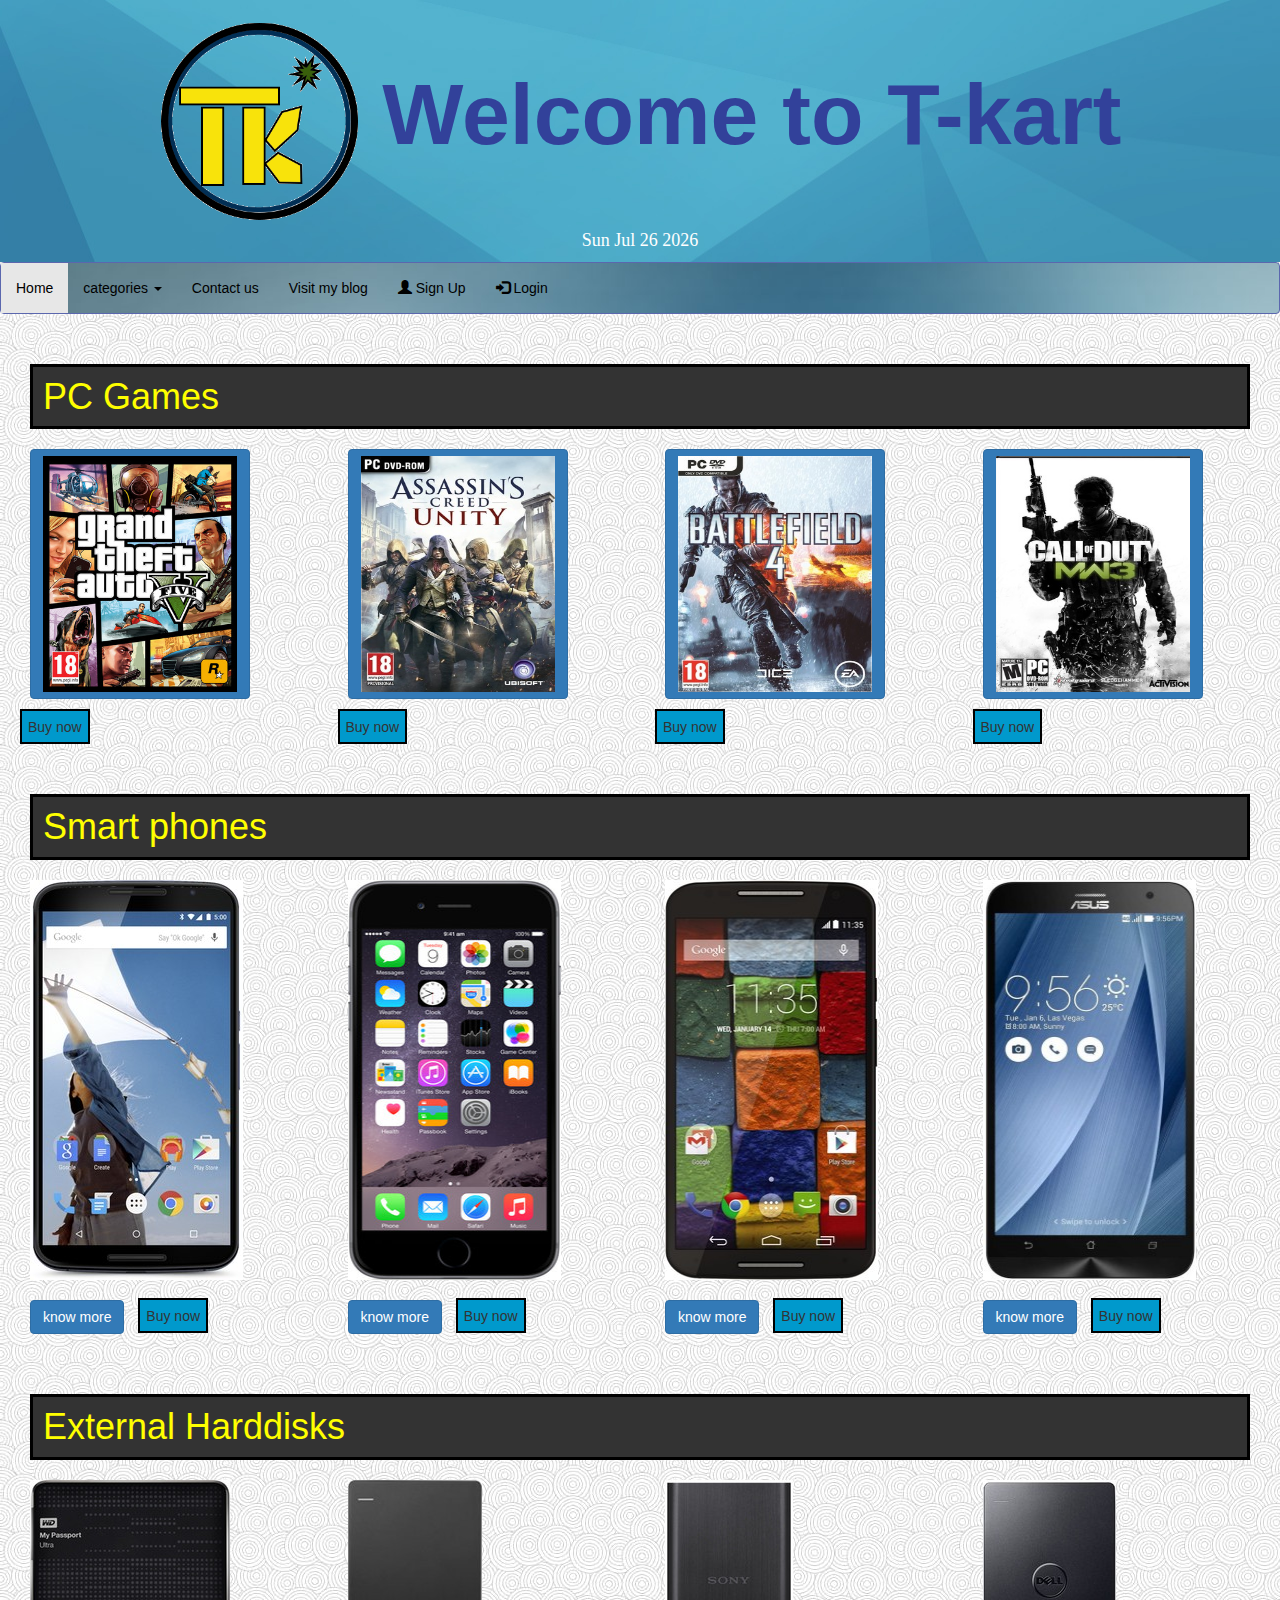
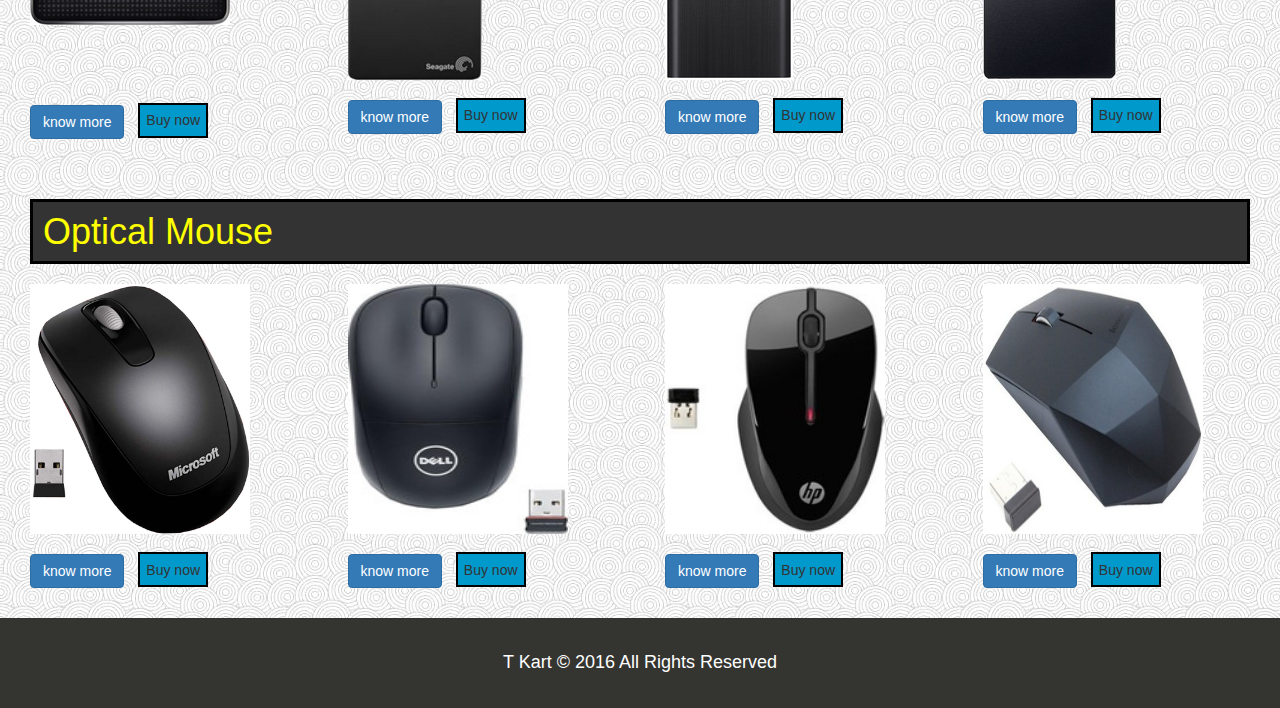
<file: index.html>
<!DOCTYPE html>
<html>
<head>

  <title>Tss Kart</title>
  <link rel="stylesheet" type="text/css" href="sk.css">
  <script src="sk.js"></script>
  <meta charset="utf-8">
  <meta name="viewport" content="width=device-width, initial-scale=1">
  <link rel="stylesheet" href="http://maxcdn.bootstrapcdn.com/bootstrap/3.3.4/css/bootstrap.min.css">
  <script src="https://ajax.googleapis.com/ajax/libs/jquery/1.11.1/jquery.min.js"></script>
  <script src="http://maxcdn.bootstrapcdn.com/bootstrap/3.3.4/js/bootstrap.min.js"></script>

</head>
<body>
  <body background="Photos/back1.jpg">
<!-- Header photo -->
    <div class="header">
      <h1><img src="Photos/WE.png" height="200" width="200"><strong>     Welcome to T-kart</strong></h1>
      <p class="k"><h4 id="date"></h4></p>
  </div>
<!-- Navigational bar -->  
  <nav class="navbar navbar-default">
    <div>
      <ul class="nav navbar-nav">
        <li class="active"><a href=index.html>Home</a></li>
        <li class="dropdown">
          <a class="dropdown-toggle" data-toggle="dropdown" href="#">categories
          <span class="caret"></span></a>
          <ul class="dropdown-menu">
            <li><a href="index.html">Pc Games</a></li>
            <li><a href="index.html">Smartphones</a></li>
            <li><a href="index.html">External Harddisks</a></li>
            <li><a href="index.html">Optical Mouse</a></li>
          </ul>
        </li>
        <li><a href="contact.html"><span class="change">Contact us</span></a></li>
        <li><a href="http://www.praneethtkonda.wordpress.com"><span class="change"> Visit my blog</span></a></li>
        <ul class="nav navbar-nav navbar-right">
        <li><a href="http://praneeth-tkart.rhcloud.com/signup.php"><span class="glyphicon glyphicon-user"></span> Sign Up</a></li>
        <li><a href="http://praneeth-tkart.rhcloud.com/login.html"><span class="glyphicon glyphicon-log-in"></span> Login</a></li>
        </ul>
     </ul>   
    </div>    
  </nav>
  <script>
    var s;
  s=new Date();
  document.getElementById("date").innerHTML = s.toDateString();
  </script>
<div class="main">  
<!-- Pc games -->   
<h1 class="jumbotron">PC Games</h1>   
<div class="row">
    <div class="col-md-3">
      <div class="dropdown">
        <img src="Photos/gm1.jpeg" height="250" width="220" class="btn btn-primary dropdown-toggle" data-toggle="dropdown" style="margin:10px"> 
          <ul class="dropdown-menu">
            <li><h2 class="pj">Grand Theft Auto V Pc</h2></li>
            <li><h3 class="pj">Rs. 2499</h3></li>
            <li><p class="pj">MRP</li>
            <li><h2 class="pj">Minimum System Requirements</h2>
                  <ol>
                    <li>59 GB HDD space</li>
                    <li>4 GB RAM</li>
                    <li>1 GB Nvidia GTS Graphics</li>
                  </ol>
           </li>      
         </ul>
			<button onclick="location.href='message.html';" class="buy">Buy now</button>
     </div> 
  </div>
  <div class="col-md-3">
    <div class="dropdown">
      <img src="Photos/gm2.jpeg" height="250" width="220" class="btn btn-primary dropdown-toggle" data-toggle="dropdown" style="margin:10px"> 
         <ul class="dropdown-menu" role="menu">
           <li><h2 class="pj">ACC Unity Pc</h2></li>
           <li><h3 class="pj">Rs. 1775</h3></li>
           <li><p class="pj">MRP</li>
           <li><h2 class="pj">Minimum System Requirements</h2>
                  <ol>
                    <li>35 GB HDD space</li>
                    <li>6 GB RAM</li>
                    <li>2 GB Nvidia GTX Series Graphics</li>
                  </ol>
           </li>      
         </ul>
				<button onclick="location.href='message.html';" class="buy">Buy now</button>
    </div>
  </div>
  <div class="col-md-3">
    <div class="dropdown">
    <img src="Photos/gm3.jpeg" height="250" width="220" class="btn btn-primary dropdown-toggle" data-toggle="dropdown" style="margin:10px"> 
         <ul class="dropdown-menu">
           <li><h2 class="pj">Battlefield 4 Pc </h2></li>
           <li><h3 class="pj">Rs. 1879</h3></li>
           <li><p class="pj">MRP</li>
           <li><h2 class="pj">Minimum System Requirements</h2>
                  <ol>
                    <li>50 GB HDD space</li>
                    <li>4 GB RAM</li>
                    <li>1 GB Nvidia GTX Series Graphics</li>
                  </ol>
           </li>      
           <li></li> 
         </ul>
		<button onclick="location.href='message.html';" class="buy">Buy now</button>
    </div>
 </div>   
  <div class="col-md-3">
    <div class="dropdown">
      <img src="Photos/gm4.jpeg" height="250" width="220" class="btn btn-primary dropdown-toggle" data-toggle="dropdown" style="margin:10px"> 
         <ul class="dropdown-menu">
           <li><h2 class="pj">Call Of Duty MW3 Pc</h2></li>
           <li><h3 class="pj">Rs. 1299</h3></li>
           <li><p class="pj">MRP</li>
           <li><h2 class="pj">Minimum System Requirements</h2>
                  <ol>
                    <li>25 GB HDD space</li>
                    <li>4 GB RAM</li>
                    <li>1 GB Nvidia GTX Series Graphics</li>
                  </ol>
           </li>      
         </ul>
			<button onclick="location.href='message.html';" class="buy">Buy now</button>
    </div>
  </div>
</div>
<!--End of first row -->
<!-- Mobile phones -->
<br><br>
<h1 class="jumbotron">Smart phones</h1>
<div class="row">
   <div class="col-md-3">
      <img src="Photos/mb1.jpeg" height="400" width="213" style="margin:10px">
        <div class="dropdown">
          <button type="button" class="btn btn-primary dropdown-toggle" data-toggle="dropdown" style="margin:10px">know more</button> 
          <ul class="dropdown-menu">
            <li><h2 class="pj">Nexus 6 MidNight Blue 32 GB</h2></li>
            <li><h3 class="pj">Rs. 36999</h3></li>
            <li><p class="pj">MRP</li>
            <li><h2 class="pj"><legend>Specs</legend></h2>
                  <ol>
                    <li>Android v5 lollipop</li>
                    <li>6 inch Quad HD Display/2560x1440 pixel resolution</li>
                    <li>Qual comm Snapdragon 805/ Quad core Processor</li>
                    <li>3 GB RAM</li>
                    <li>Dual LED Flash with 13 MP Primary Camera and 5 MP Secondary Camera/Full HD Video Recording</li>
                    <li>Single Enabled Sim with 4G LTE Enabled</li>
                    <li>3220 MAH Battery with Quick Turbo Charging/24 hours of talktime (2G)</li>
                  </ol>
           </li>      
         </ul>
		<button onclick="location.href='message.html';" class="buy">Buy now</button>
     </div> 
  </div>
  <div class="col-md-3">
    <img src="Photos/mb2.jpeg" height="400" width="213" style="margin:10px">
      <div class="dropdown">
        <button type="button" class="btn btn-primary dropdown-toggle" data-toggle="dropdown" style="margin:10px">know more</button> 
          <ul class="dropdown-menu">
            <li><h2 class="pj">Apple Iphone 6 Space Grey 16 GB</h2></li>
            <li><h3 class="pj">Rs. 43999</h3></li>
            <li><p class="pj">MRP</li>
            <li><h2 class="pj"><legend>Specs</legend></h2>
                  <ol>
                    <li>IOS v8 </li>
                    <li>8 MP Primary Camera/1.2 MP Secondary Camera</li>
                    <li>11.94 CM Touchscreen/with 5-inch Brilliant Display</li>
                    <li>Single Nano Sim option Available/3G Connectivity</li>
                    <li>Battery/Talktime(14hrs) 3G/Standby(120hrs)/Type:- Li-Ion</li>
                    <li>Additional Feautures:- With M8 Coprocessor/Accelerometer,Proximity sensor and Compass</li>
                    <li>129 grams With light weight dimensions:-67x138.1x6.9 mm</li>
                  </ol>
           </li>      
         </ul>
		<button onclick="location.href='message.html';" class="buy">Buy now</button>
     </div> 
  </div>
  <div class="col-md-3">
    <img src="Photos/mb3.jpeg" height="400" width="213" style="margin:10px">
      <div class="dropdown">
        <button type="button" class="btn btn-primary dropdown-toggle" data-toggle="dropdown" style="margin:10px">know more</button> 
          <ul class="dropdown-menu">
            <li><h2 class="pj">Moto X (2nd Generation)</h2></li>
            <li><h3 class="pj">Rs. 29999</h3></li>
            <li><p class="pj">MRP</li>
            <li><h2 class="pj"><legend>Specs</legend></h2>
                  <ol>
                    <li>Android v4.4.4(Kitkat) OS</li>
                    <li>2 GB RAM/16 GB ROM</li>
                    <li>2.5 GHz Qualcomm Snapdragon 801 MSM8974-AC Quad Core Processor</li>
                    <li>13 MP Primary Camera/2 MP Secondary Camera with Dual LED Flash</li>
                    <li>13.21 cm Capacitive Touchscreen</li>
                    <li>Single Enabled Nano Sim (GSM)</li>
                    <li>Weight:-144g With 72.4x140.8x9.97</li>
                    <li>Li-Ion,2300MAH Battery
                  </ol>
            </li>      
          </ul>
	<button onclick="location.href='message.html';" class="buy">Buy now</button>
     </div> 
  </div>
  <div class="col-md-3">
    <img src="Photos/mb4.jpeg" height="400" width="213" style="margin:10px">
     <div class="dropdown">
       <button type="button" class="btn btn-primary dropdown-toggle" data-toggle="dropdown" style="margin:10px">know more</button> 
         <ul class="dropdown-menu">
           <li><h2 class="pj">Asus Zenfone 2</h2></li>
           <li><h3 class="pj">Rs. 18999</h3></li>
           <li><p class="pj">MRP</li>
           <li><h2 class="pj"><legend>Specs</legend></h2>
                  <ol>
                    <li>ASUS Zen UI with android lollipop</li>
                    <li>13.97 cm Touchscreen</li>
                    <li>4 GB RAM with 1.8 GHZ Intel Atom processor</li>
                    <li>32 GB Internal memory with expandable upto 64 GB slots</li>
                    <li>13 MP primaty camera and 5 MP Front facing camera</li>
                    <li>Dual sim capability GSM+LTE</li>
                    <li>Poweful 3000 MAH battery</li>
                  </ol>
           </li>      
         </ul>
		<button onclick="location.href='message.html';" class="buy">Buy now</button>
     </div> 
 </div>
</div>
<!--End of second row-->
<!--Hard disks -->
<br><br>
<h1 class="jumbotron">External Harddisks</h1>
<div class="row">
  <div class="col-md-3">
    <img src="Photos/hd1.jpeg" style="margin:10px">
     <div class="dropdown">
       <br><br><br>
       <button type="button" class="btn btn-primary dropdown-toggle" data-toggle="dropdown" style="margin:10px">know more</button> 
         <ul class="dropdown-menu">
           <li><h2 class="pj">WD My Passport Ultra 1TB External Hardrive</h2></li>
           <li><h3 class="pj">Rs. 4800</h3></li>
           <li><p class="pj">MRP</li>
           <li><h2 class="pj">General Specifications</h2>
                  <ol>
                    <li>1 TB Cloud storage to share your personal files,Media etc..</li>
                    <li>High Speed Connectivity with 2.0 and 3.0 connectors</li>
                    <li>2.5 inch Ultra sleek Design with 15.4 mm thick body</li>
                    <li>Special Features:- With WD high Security to protect the data/WD Smart Pro to recovering the data</li>
                    <li>This Device is compatible with Windows and Macintosh OS</li>
                  </ol>
           </li>      
         </ul>
		<button onclick="location.href='message.html';" class="buy">Buy now</button>
     </div> 
 </div>
 <div class="col-md-3">
    <img src="Photos/hd2.jpeg" style="margin:10px">
     <div class="dropdown">
       <button type="button" class="btn btn-primary dropdown-toggle" data-toggle="dropdown" style="margin:10px">know more</button> 
         <ul class="dropdown-menu">
           <li><h1 class="pj">Seagate Backup Plus</h1></li>
           <li><h3 class="pj">Rs. 4900</h3></li>
           <li><p class="pj">MRP</li>
           <li><h2 class="pj">Specifications</h2>
                  <ol>
                    <li>1 TB Cloud storage</li>
                    <li>USB 3.0 and 2.0 Compatible</li>
                    <li>Windows: XP SP3, Vista, 7, 8, Mac OS X 10.6, Android 2.3, iOS 6 OS Supported</li>
                    <li>Weight:-159 g/Dimensions:-12.1 x 76 x 113.5 mm</li>
                    <li>2.5 inch Total Area</li>
                  </ol>
           </li>      
         </ul>
		<button onclick="location.href='message.html';" class="buy">Buy now</button>
     </div> 
 </div>
 <div class="col-md-3">
    <img src="Photos/hd3.jpeg" alt="jeffa" style="margin:10px">
     <div class="dropdown">
       <button type="button" class="btn btn-primary dropdown-toggle" data-toggle="dropdown" style="margin:10px">know more</button> 
         <ul class="dropdown-menu">
           <li><h1 class="pj">Sony HD-E1/BC</h1></li>
           <li><h3 class="pj">Rs. 5100</h3></li>
           <li><p class="pj">MRP</li>
           <li><h2 class="pj">General Specifications</h2>
                   <ol>
                    <li>1 TB Cloud Storage</li>
                    <li>USB 2.0: 480 Mbps, USB 3.0: 5 Gbps Transfer Speed</li>
                    <li>Windows XP, Windows Vista, Windows 7,(Mac OS supports only USB 2.0) OS Supported</li>
                    <li>Weight:-220 g/Dimensions:-80 x 16 x 126 mm</li>
                    <li>2.5 inch Total Area
                  </ol>
           </li>      
         </ul>
		<button onclick="location.href='message.html';" class="buy">Buy now</button>
     </div> 
 </div>
 <div class="col-md-3">
    <img src="Photos/hd4.jpeg" style="margin:10px">
     <div class="dropdown">
       <button type="button" class="btn btn-primary dropdown-toggle" data-toggle="dropdown" style="margin:10px">know more</button> 
         <ul class="dropdown-menu">
           <li><h1 class="pj">Dell SRD00F1</h1></li>
           <li><h3 class="pj">Rs. 6100</h3></li>
           <li><p class="pj">MRP</li>
           <li><h2 class="pj">General Specifications</h2>
                  <ol>
                    <li>2 TB Cloud storage</li>
                    <li>USB 2.0: 480 Mbps, USB 3.0: 5 Gbps Transfer Speed</li>
                    <li>Windows: 7, 8 OS Supported</li>
                    <li>Weight:-158.5 g/Dimensions:-12.19 x 75.9 x 113.5 mm</li>
                    <li>2.5 inch Total Area
                  </ol>
           </li>      
         </ul>
		<button onclick="location.href='message.html';" class="buy">Buy now</button>
     </div> 
 </div>
</div>
<!--Last row of  -->
<br><br>
<h1 class="jumbotron">Optical Mouse</h1>   
<div class="row">
    <div class="col-md-3">
     <img src="Photos/m1.jpeg" height="250" width="220" style="margin:10px">
      <div class="dropdown">
        <button type="button" class="btn btn-primary dropdown-toggle" data-toggle="dropdown" style="margin:10px">know more</button> 
          <ul class="dropdown-menu">
            <li><h2 class="pj"><legend>Microsoft WMM 1000 Wireless Mouse</legend></h2></li>
            <li><h3 class="pj">Rs. 999</h3></li>
            <li><p class="pj">MRP</li>
            <li><h2 class="pj">Specs</h2>
                  <ol>
                    <li>3 Buttons</li>
                    <li>color:<strong>Black</strong></li>
                    <li>Contains a nano receiver with plug and play</li>
                    <li>Supports almost all operating systems</li>
                    <li>Weighs 74.5g</li>
                  </ol>
           </li>      
         </ul>
		<button onclick="location.href='message.html';" class="buy">Buy now</button>
     </div> 
  </div>
  <div class="col-md-3">
      <img src="Photos/m2.jpeg" height="250" width="220" style="margin:10px">
      <div class="dropdown">
        <button type="button" class="btn btn-primary dropdown-toggle" data-toggle="dropdown" style="margin:10px">know more</button>
         <ul class="dropdown-menu" role="menu">
           <li><h2 class="pj"><legend>Dell Optical Mouse</legend></h2></li>
           <li><h3 class="pj">Rs. 694</h3></li>
           <li><p class="pj">MRP</li>
           <li><h2 class="pj">Specs</h2>
                  <ol>
                    <li>3 Buttons</li>
                    <li>Supports all Operating systems</li>
                    <li>Optical Technology</li>
                    <li>Plug and Play facility</li>
                    <li>1 Year Battery Life</li>
                  </ol>
           </li>      
         </ul>
		<button onclick="location.href='message.html';" class="buy">Buy now</button>
    </div>
  </div>
  <div class="col-md-3">
    <img src="Photos/m3.jpeg" height="250" width="220" style="margin:10px">
      <div class="dropdown">
        <button type="button" class="btn btn-primary dropdown-toggle" data-toggle="dropdown" style="margin:10px">know more</button> 
         <ul class="dropdown-menu">
           <li><h2 class="pj"><legend>HP Optical Mouse</legend></h2></li>
           <li><h3 class="pj">Rs. 709</h3></li>
           <li><p class="pj">MRP</li>
           <li><h2 class="pj">Specs</h2>
                  <ol>
                    <li>2 Buttons</li>
                    <li>Model:<strong>X3500</strong></li>
                    <li>Weighs 95g</li>
                    <li>Supports almost all Operating systems</li>
                    <li>Plug and play facility</li>
                  </ol>
           </li>      
         </ul>
   		<button onclick="location.href='message.html';" class="buy">Buy now</button> 
   </div>
 </div>   
  <div class="col-md-3">
    <img src="Photos/m4.jpeg" height="250" width="220" style="margin:10px" style="rotate:right">
      <div class="dropdown">
        <button type="button" class="btn btn-primary dropdown-toggle" data-toggle="dropdown" style="margin:10px">know more</button>
         <ul class="dropdown-menu">
           <li><h2 class="pj"><legend>Lenovo N50 Wireless Mouse</legend></h2></li>
           <li><h3 class="pj">Rs. 720</h3></li>
           <li><p class="pj">MRP</li>
           <li><h2 class="pj">Specs</h2>
                  <ol>
                    <li>3 Buttons</li>
                    <li>Resolution:<strong>1000 dpi</strong></li>
                    <li>Plug and play facility</li>
                    <li>Supports almost all operating systems</li>
                    <li>1 Year warranty</li>
                  </ol>
           </li>      
         </ul>
		<button onclick="location.href='message.html';" class="buy">Buy now</button>
    </div>
  </div>
</div>
</div>
<div class="footer">
   <h4>T Kart © 2016 All Rights Reserved</h4>  
</div>
</body>
</html>
</file>
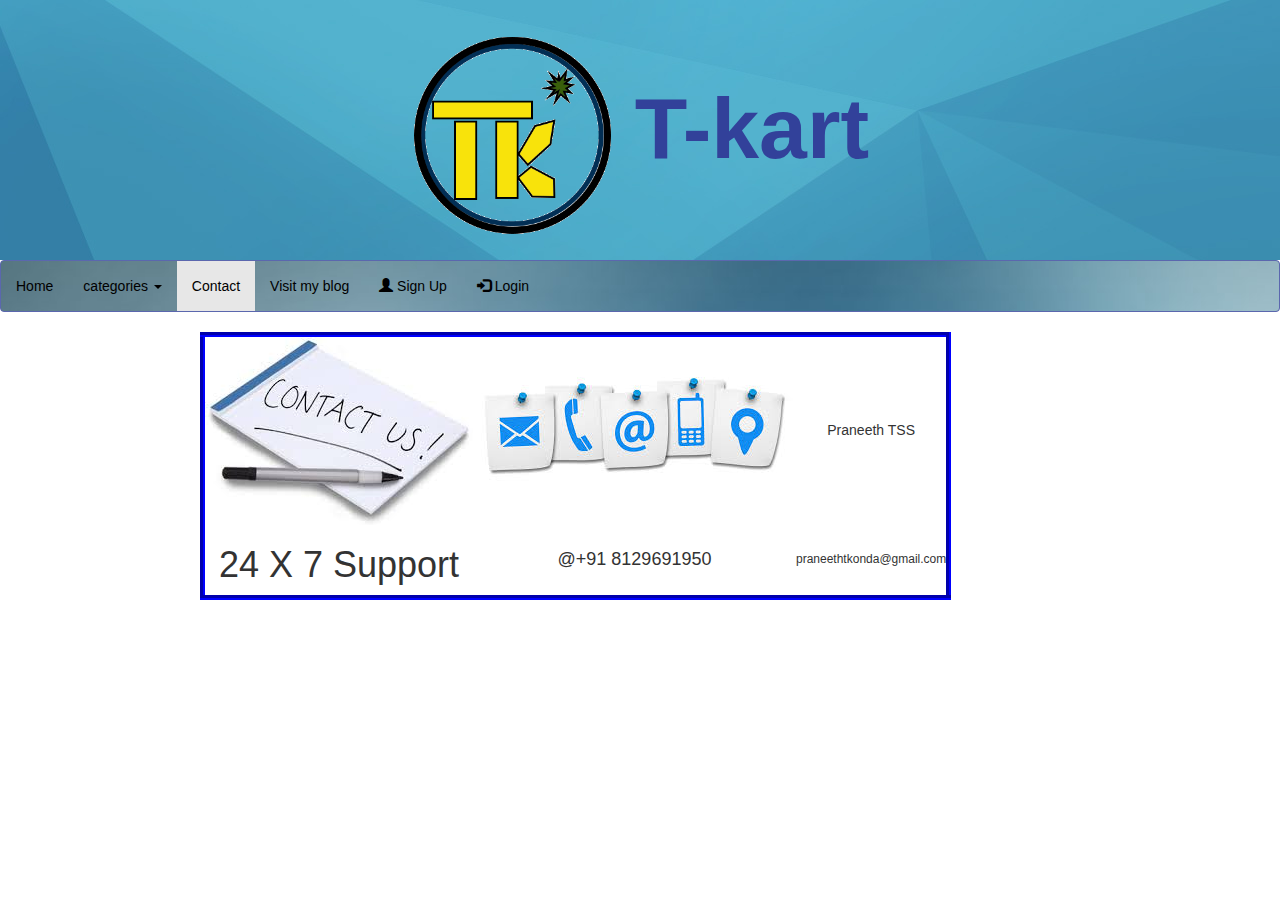
<file: contact.html>
<!DOCTYPE html>
<html>
<head>
  <title>Contact us</title>
  <meta charset="utf-8">
  <link rel="stylesheet" type="text/css" href="sk.css">
  <meta name="viewport" content="width=device-width, initial-scale=1">
  <link rel="stylesheet" href="http://maxcdn.bootstrapcdn.com/bootstrap/3.3.4/css/bootstrap.min.css">
  <script src="https://ajax.googleapis.com/ajax/libs/jquery/1.11.1/jquery.min.js"></script>
  <script src="http://maxcdn.bootstrapcdn.com/bootstrap/3.3.4/js/bootstrap.min.js"></script>
</head>
<body>
<!-- Header photo -->
    <div class="header">
      <h1><img src="Photos/WE.png" height="200" width="200"><strong>     T-kart</strong></h1>
  </div>
<!-- Navigational bar -->  
 <nav class="navbar navbar-default">
    <div>
      <ul class="nav navbar-nav">
        <li><a href=index.html>Home</a></li>
        <li class="dropdown">
          <a class="dropdown-toggle" data-toggle="dropdown" href="#">categories
          <span class="caret"></span></a>
          <ul class="dropdown-menu">
            <li><a href="#">Pc Games</a></li>
            <li><a href="#">Smartphones</a></li>
            <li><a href="#">External Harddisks</a></li> 
          </ul>
        </li>
        <li class="active"><a href="contact.html"><span class="change">Contact</span></a></li>
        <li><a href="http://www.praneethtkonda.wordpress.com"><span class="change"> Visit my blog</span></a></li>
        <ul class="nav navbar-nav navbar-right">
        <li><a href="http://localhost/reg/Project1/signup.php"><span class="glyphicon glyphicon-user"></span> Sign Up</a></li>
        <li><a href="login.html"><span class="glyphicon glyphicon-log-in"></span> Login</a></li>
        </ul>
     </ul>   
    </div>    
  </nav>
  <div class="contact">
   <table>
    <tr>
      <td><img src="Photos/u.jpg" class="cimage"></td>
      <td><img src="Photos/c2.jpg"></td>
      <td><h5>     Praneeth TSS</h5></td>
    </tr>
    <tr>
      <td><h1>24 X 7 Support</h1></td>
      <td><h4>@+91 8129691950</h4></td>
      <td><h6>     praneethtkonda@gmail.com</h6></td>
    </tr>  
  </div>  
</body>
<style>
    .header {
        text-align:center;
        color:white;
        font-family:Arial Bold;
        background-color:#32419a;
        padding:15px;
        }
        .header h1 {
      	text-align:center;
      	font-family:Arial;
      	font-size:86px;	
	color:#32419a;
	}
	.contact {
                text-align:center;
		text-color:yellow;
                margin-left:200px;

        }
        table {
          border:5px groove blue;
          float:center;
        }
        
 
</style>
</html>
</file>
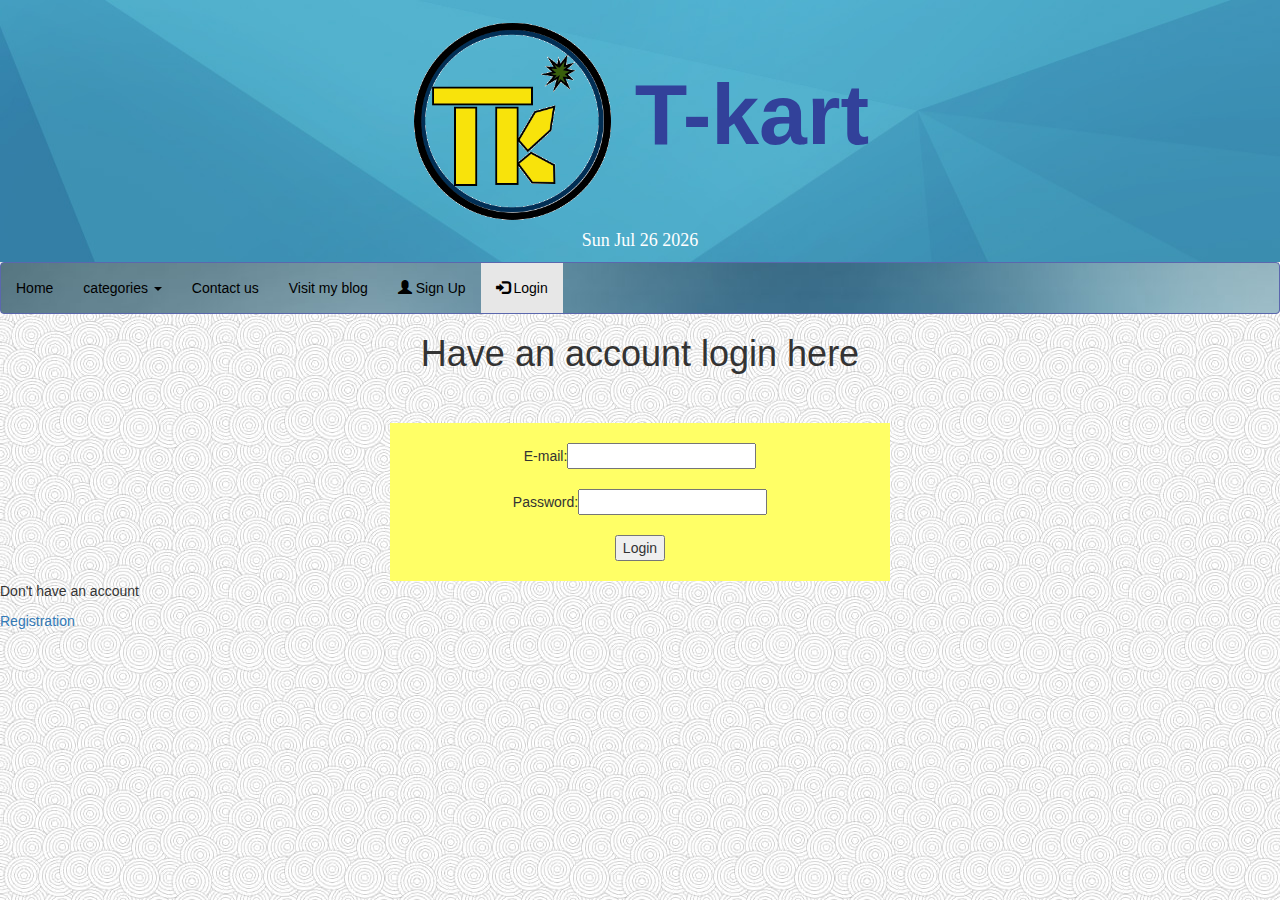
<file: login.html>
<!DOCTYPE html>
<html>
<head>

  <title>Create an account</title>
  <link rel="stylesheet" type="text/css" href="sk.css">
  <script src="sk.js"></script>
  <meta charset="utf-8">
  <meta name="viewport" content="width=device-width, initial-scale=1">
  <link rel="stylesheet" href="http://maxcdn.bootstrapcdn.com/bootstrap/3.3.4/css/bootstrap.min.css">
  <script src="https://ajax.googleapis.com/ajax/libs/jquery/1.11.1/jquery.min.js"></script>
  <script src="http://maxcdn.bootstrapcdn.com/bootstrap/3.3.4/js/bootstrap.min.js"></script>

</head>
<body>
  <body background="Photos/back1.jpg">
<!-- Header photo -->
    <div class="header">
      <h1><img src="Photos/WE.png" height="200" width="200"><strong>     T-kart</strong></h1>
      <p class="k"><h4 id="date"></h4></p>
  </div>
<!-- Navigational bar -->  
 <nav class="navbar navbar-default">
    <div>
      <ul class="nav navbar-nav">
        <li><a href=index.html>Home</a></li>
        <li class="dropdown">
          <a class="dropdown-toggle" data-toggle="dropdown" href="#">categories
          <span class="caret"></span></a>
          <ul class="dropdown-menu">
            <li><a href="http://praneeth-tkart.rhcloud.com/">Pc Games</a></li>
            <li><a href="http://praneeth-tkart.rhcloud.com/">Smartphones</a></li>
            <li><a href="http://praneeth-tkart.rhcloud.com/">External Harddisks</a></li> 
          </ul>
        </li>
        <li><a href="contact.html"><span class="change">Contact us</span></a></li>
        <li><a href="http://www.praneethtkonda.wordpress.com"><span class="change"> Visit my blog</span></a></li>
        <ul class="nav navbar-nav navbar-right">
        	<li><a href="http://praneeth-tkart.rhcloud.com/signup.php"><span class="glyphicon glyphicon-user"></span> Sign Up</a></li>
        	<li class="active"><a href="login.html"><span class="glyphicon glyphicon-log-in"></span> Login</a></li>
        </ul>
     </ul>   
    </div>    
  </nav>
  <script>
    var s;
  s=new Date();
  document.getElementById("date").innerHTML = s.toDateString();
  </script>
 <!--Creating an account -->
 <h1 style="text-align:center;">Have an account login here</h1><br><br>
 <div class="container">
 <form method="post" action="http://praneeth-tkart.rhcloud.com/sign.php">
	<form method="post" action="check.php">
	E-mail:<input type="email" name="mail"><br><?php echo $email_err;?>
    <br>
   	 Password:<input type="password" name="pwd"><br>
    <br>
   	 <input type="submit" value="Login">
	
 </form>
 </div>
	<p>Don't have an account</p>
	<a href="http://praneeth-tkart.rhcloud.com/signup.php">Registration</a>
</body>
<style>
	.container{
		padding:20px;
		text-align:center;
		text:120px;
		background-color:#ffff66;
		width:500px;
	}
</style>
</html>
</file>
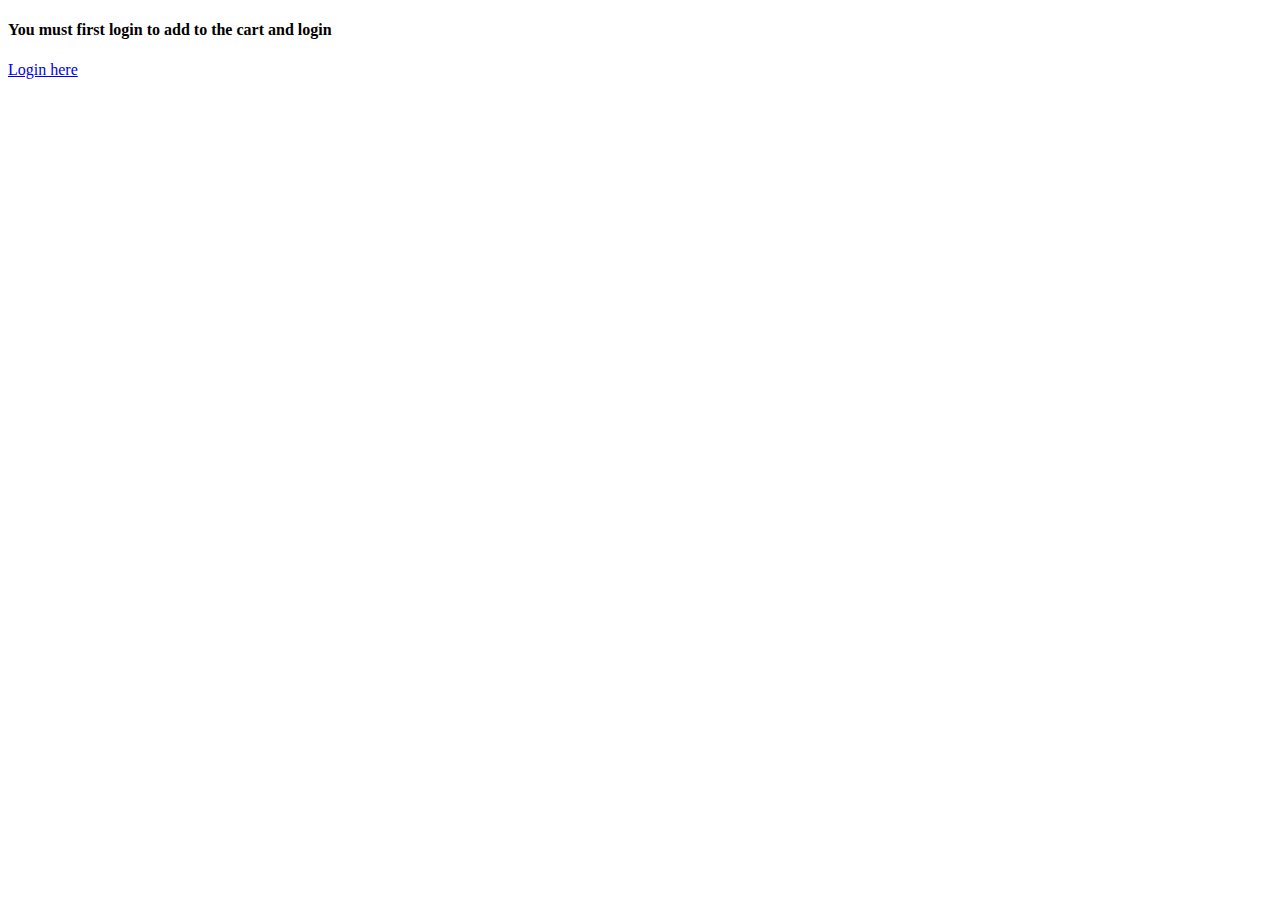
<file: message.html>
<!DOCTYPE html>
<html>
<head>
	<title>Buy now</title>
</head>
<body>
	<h4>You must first login to add to the cart and login</h4>
	<a href="http://praneeth-tkart.rhcloud.com/login.html">Login here</a>
</body>
</html>
</file>
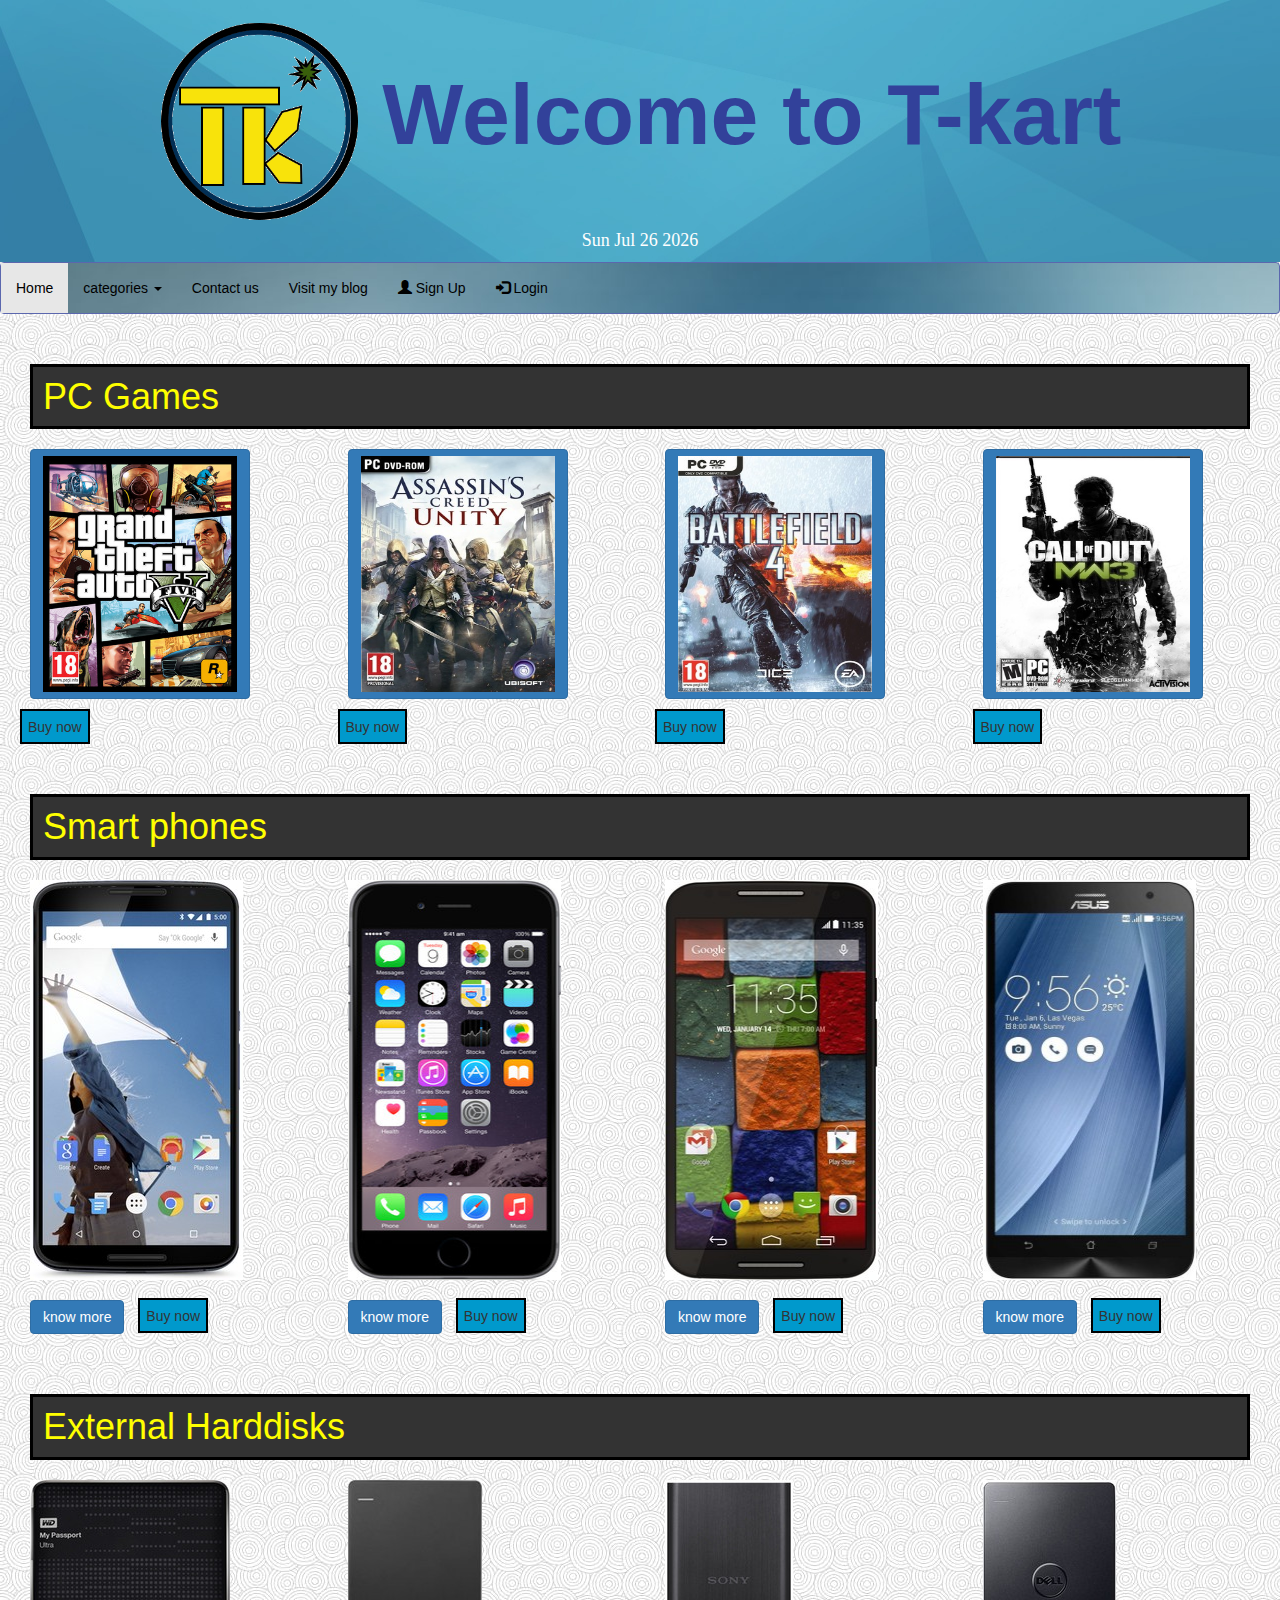
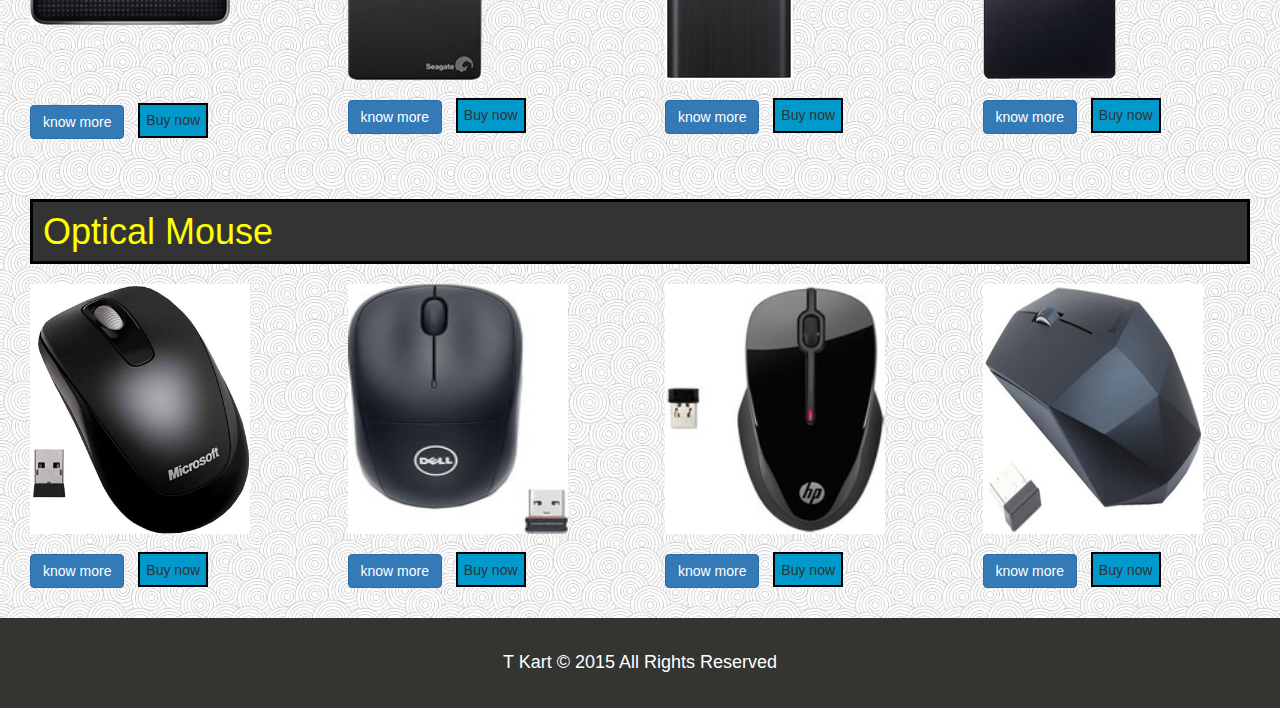
<file: Sk.html>
<!DOCTYPE html>
<html>
<head>

  <title>Tss Kart</title>
  <link rel="stylesheet" type="text/css" href="sk.css">
  <script src="sk.js"></script>
  <meta charset="utf-8">
  <meta name="viewport" content="width=device-width, initial-scale=1">
  <link rel="stylesheet" href="http://maxcdn.bootstrapcdn.com/bootstrap/3.3.4/css/bootstrap.min.css">
  <script src="https://ajax.googleapis.com/ajax/libs/jquery/1.11.1/jquery.min.js"></script>
  <script src="http://maxcdn.bootstrapcdn.com/bootstrap/3.3.4/js/bootstrap.min.js"></script>

</head>
<body>
  <body background="Photos/back1.jpg">
<!-- Header photo -->
    <div class="header">
      <h1><img src="Photos/WE.png" height="200" width="200"><strong>     Welcome to T-kart</strong></h1>
      <p class="k"><h4 id="date"></h4></p>
  </div>
<!-- Navigational bar -->  
  <nav class="navbar navbar-default">
    <div>
      <ul class="nav navbar-nav">
        <li class="active"><a href=index.html>Home</a></li>
        <li class="dropdown">
          <a class="dropdown-toggle" data-toggle="dropdown" href="#">categories
          <span class="caret"></span></a>
          <ul class="dropdown-menu">
            <li><a href="index.html">Pc Games</a></li>
            <li><a href="index.html">Smartphones</a></li>
            <li><a href="index.html">External Harddisks</a></li>
            <li><a href="index.html">Optical Mouse</a></li>
          </ul>
        </li>
        <li><a href="contact.html"><span class="change">Contact us</span></a></li>
        <li><a href="http://www.praneethtkonda.wordpress.com"><span class="change"> Visit my blog</span></a></li>
        <ul class="nav navbar-nav navbar-right">
        <li><a href="http://localhost/reg/Project1/signup.php"><span class="glyphicon glyphicon-user"></span> Sign Up</a></li>
        <li><a href="http://localhost/reg/Project1/login.html"><span class="glyphicon glyphicon-log-in"></span> Login</a></li>
        </ul>
     </ul>   
    </div>    
  </nav>
  <script>
    var s;
  s=new Date();
  document.getElementById("date").innerHTML = s.toDateString();
  </script>
<div class="main">  
<!-- Pc games -->   
<h1 class="jumbotron">PC Games</h1>   
<div class="row">
    <div class="col-md-3">
      <div class="dropdown">
        <img src="Photos/gm1.jpeg" height="250" width="220" class="btn btn-primary dropdown-toggle" data-toggle="dropdown" style="margin:10px"> 
          <ul class="dropdown-menu">
            <li><h2 class="pj">Grand Theft Auto V Pc</h2></li>
            <li><h3 class="pj">Rs. 2499</h3></li>
            <li><p class="pj">MRP</li>
            <li><h2 class="pj">Minimum System Requirements</h2>
                  <ol>
                    <li>59 GB HDD space</li>
                    <li>4 GB RAM</li>
                    <li>1 GB Nvidia GTS Graphics</li>
                  </ol>
           </li>      
         </ul>
			<button onclick="location.href='message.html';" class="buy">Buy now</button>
     </div> 
  </div>
  <div class="col-md-3">
    <div class="dropdown">
      <img src="Photos/gm2.jpeg" height="250" width="220" class="btn btn-primary dropdown-toggle" data-toggle="dropdown" style="margin:10px"> 
         <ul class="dropdown-menu" role="menu">
           <li><h2 class="pj">ACC Unity Pc</h2></li>
           <li><h3 class="pj">Rs. 1775</h3></li>
           <li><p class="pj">MRP</li>
           <li><h2 class="pj">Minimum System Requirements</h2>
                  <ol>
                    <li>35 GB HDD space</li>
                    <li>6 GB RAM</li>
                    <li>2 GB Nvidia GTX Series Graphics</li>
                  </ol>
           </li>      
         </ul>
				<button onclick="location.href='message.html';" class="buy">Buy now</button>
    </div>
  </div>
  <div class="col-md-3">
    <div class="dropdown">
    <img src="Photos/gm3.jpeg" height="250" width="220" class="btn btn-primary dropdown-toggle" data-toggle="dropdown" style="margin:10px"> 
         <ul class="dropdown-menu">
           <li><h2 class="pj">Battlefield 4 Pc </h2></li>
           <li><h3 class="pj">Rs. 1879</h3></li>
           <li><p class="pj">MRP</li>
           <li><h2 class="pj">Minimum System Requirements</h2>
                  <ol>
                    <li>50 GB HDD space</li>
                    <li>4 GB RAM</li>
                    <li>1 GB Nvidia GTX Series Graphics</li>
                  </ol>
           </li>      
           <li></li> 
         </ul>
		<button onclick="location.href='message.html';" class="buy">Buy now</button>
    </div>
 </div>   
  <div class="col-md-3">
    <div class="dropdown">
      <img src="Photos/gm4.jpeg" height="250" width="220" class="btn btn-primary dropdown-toggle" data-toggle="dropdown" style="margin:10px"> 
         <ul class="dropdown-menu">
           <li><h2 class="pj">Call Of Duty MW3 Pc</h2></li>
           <li><h3 class="pj">Rs. 1299</h3></li>
           <li><p class="pj">MRP</li>
           <li><h2 class="pj">Minimum System Requirements</h2>
                  <ol>
                    <li>25 GB HDD space</li>
                    <li>4 GB RAM</li>
                    <li>1 GB Nvidia GTX Series Graphics</li>
                  </ol>
           </li>      
         </ul>
			<button onclick="location.href='message.html';" class="buy">Buy now</button>
    </div>
  </div>
</div>
<!--End of first row -->
<!-- Mobile phones -->
<br><br>
<h1 class="jumbotron">Smart phones</h1>
<div class="row">
   <div class="col-md-3">
      <img src="Photos/mb1.jpeg" height="400" width="213" style="margin:10px">
        <div class="dropdown">
          <button type="button" class="btn btn-primary dropdown-toggle" data-toggle="dropdown" style="margin:10px">know more</button> 
          <ul class="dropdown-menu">
            <li><h2 class="pj">Nexus 6 MidNight Blue 32 GB</h2></li>
            <li><h3 class="pj">Rs. 36999</h3></li>
            <li><p class="pj">MRP</li>
            <li><h2 class="pj"><legend>Specs</legend></h2>
                  <ol>
                    <li>Android v5 lollipop</li>
                    <li>6 inch Quad HD Display/2560x1440 pixel resolution</li>
                    <li>Qual comm Snapdragon 805/ Quad core Processor</li>
                    <li>3 GB RAM</li>
                    <li>Dual LED Flash with 13 MP Primary Camera and 5 MP Secondary Camera/Full HD Video Recording</li>
                    <li>Single Enabled Sim with 4G LTE Enabled</li>
                    <li>3220 MAH Battery with Quick Turbo Charging/24 hours of talktime (2G)</li>
                  </ol>
           </li>      
         </ul>
		<button onclick="location.href='message.html';" class="buy">Buy now</button>
     </div> 
  </div>
  <div class="col-md-3">
    <img src="Photos/mb2.jpeg" height="400" width="213" style="margin:10px">
      <div class="dropdown">
        <button type="button" class="btn btn-primary dropdown-toggle" data-toggle="dropdown" style="margin:10px">know more</button> 
          <ul class="dropdown-menu">
            <li><h2 class="pj">Apple Iphone 6 Space Grey 16 GB</h2></li>
            <li><h3 class="pj">Rs. 43999</h3></li>
            <li><p class="pj">MRP</li>
            <li><h2 class="pj"><legend>Specs</legend></h2>
                  <ol>
                    <li>IOS v8 </li>
                    <li>8 MP Primary Camera/1.2 MP Secondary Camera</li>
                    <li>11.94 CM Touchscreen/with 5-inch Brilliant Display</li>
                    <li>Single Nano Sim option Available/3G Connectivity</li>
                    <li>Battery/Talktime(14hrs) 3G/Standby(120hrs)/Type:- Li-Ion</li>
                    <li>Additional Feautures:- With M8 Coprocessor/Accelerometer,Proximity sensor and Compass</li>
                    <li>129 grams With light weight dimensions:-67x138.1x6.9 mm</li>
                  </ol>
           </li>      
         </ul>
		<button onclick="location.href='message.html';" class="buy">Buy now</button>
     </div> 
  </div>
  <div class="col-md-3">
    <img src="Photos/mb3.jpeg" height="400" width="213" style="margin:10px">
      <div class="dropdown">
        <button type="button" class="btn btn-primary dropdown-toggle" data-toggle="dropdown" style="margin:10px">know more</button> 
          <ul class="dropdown-menu">
            <li><h2 class="pj">Moto X (2nd Generation)</h2></li>
            <li><h3 class="pj">Rs. 29999</h3></li>
            <li><p class="pj">MRP</li>
            <li><h2 class="pj"><legend>Specs</legend></h2>
                  <ol>
                    <li>Android v4.4.4(Kitkat) OS</li>
                    <li>2 GB RAM/16 GB ROM</li>
                    <li>2.5 GHz Qualcomm Snapdragon 801 MSM8974-AC Quad Core Processor</li>
                    <li>13 MP Primary Camera/2 MP Secondary Camera with Dual LED Flash</li>
                    <li>13.21 cm Capacitive Touchscreen</li>
                    <li>Single Enabled Nano Sim (GSM)</li>
                    <li>Weight:-144g With 72.4x140.8x9.97</li>
                    <li>Li-Ion,2300MAH Battery
                  </ol>
            </li>      
          </ul>
	<button onclick="location.href='message.html';" class="buy">Buy now</button>
     </div> 
  </div>
  <div class="col-md-3">
    <img src="Photos/mb4.jpeg" height="400" width="213" style="margin:10px">
     <div class="dropdown">
       <button type="button" class="btn btn-primary dropdown-toggle" data-toggle="dropdown" style="margin:10px">know more</button> 
         <ul class="dropdown-menu">
           <li><h2 class="pj">Asus Zenfone 2</h2></li>
           <li><h3 class="pj">Rs. 18999</h3></li>
           <li><p class="pj">MRP</li>
           <li><h2 class="pj"><legend>Specs</legend></h2>
                  <ol>
                    <li>ASUS Zen UI with android lollipop</li>
                    <li>13.97 cm Touchscreen</li>
                    <li>4 GB RAM with 1.8 GHZ Intel Atom processor</li>
                    <li>32 GB Internal memory with expandable upto 64 GB slots</li>
                    <li>13 MP primaty camera and 5 MP Front facing camera</li>
                    <li>Dual sim capability GSM+LTE</li>
                    <li>Poweful 3000 MAH battery</li>
                  </ol>
           </li>      
         </ul>
		<button onclick="location.href='message.html';" class="buy">Buy now</button>
     </div> 
 </div>
</div>
<!--End of second row-->
<!--Hard disks -->
<br><br>
<h1 class="jumbotron">External Harddisks</h1>
<div class="row">
  <div class="col-md-3">
    <img src="Photos/hd1.jpeg" style="margin:10px">
     <div class="dropdown">
       <br><br><br>
       <button type="button" class="btn btn-primary dropdown-toggle" data-toggle="dropdown" style="margin:10px">know more</button> 
         <ul class="dropdown-menu">
           <li><h2 class="pj">WD My Passport Ultra 1TB External Hardrive</h2></li>
           <li><h3 class="pj">Rs. 4800</h3></li>
           <li><p class="pj">MRP</li>
           <li><h2 class="pj">General Specifications</h2>
                  <ol>
                    <li>1 TB Cloud storage to share your personal files,Media etc..</li>
                    <li>High Speed Connectivity with 2.0 and 3.0 connectors</li>
                    <li>2.5 inch Ultra sleek Design with 15.4 mm thick body</li>
                    <li>Special Features:- With WD high Security to protect the data/WD Smart Pro to recovering the data</li>
                    <li>This Device is compatible with Windows and Macintosh OS</li>
                  </ol>
           </li>      
         </ul>
		<button onclick="location.href='message.html';" class="buy">Buy now</button>
     </div> 
 </div>
 <div class="col-md-3">
    <img src="Photos/hd2.jpeg" style="margin:10px">
     <div class="dropdown">
       <button type="button" class="btn btn-primary dropdown-toggle" data-toggle="dropdown" style="margin:10px">know more</button> 
         <ul class="dropdown-menu">
           <li><h1 class="pj">Seagate Backup Plus</h1></li>
           <li><h3 class="pj">Rs. 4900</h3></li>
           <li><p class="pj">MRP</li>
           <li><h2 class="pj">Specifications</h2>
                  <ol>
                    <li>1 TB Cloud storage</li>
                    <li>USB 3.0 and 2.0 Compatible</li>
                    <li>Windows: XP SP3, Vista, 7, 8, Mac OS X 10.6, Android 2.3, iOS 6 OS Supported</li>
                    <li>Weight:-159 g/Dimensions:-12.1 x 76 x 113.5 mm</li>
                    <li>2.5 inch Total Area</li>
                  </ol>
           </li>      
         </ul>
		<button onclick="location.href='message.html';" class="buy">Buy now</button>
     </div> 
 </div>
 <div class="col-md-3">
    <img src="Photos/hd3.jpeg" alt="jeffa" style="margin:10px">
     <div class="dropdown">
       <button type="button" class="btn btn-primary dropdown-toggle" data-toggle="dropdown" style="margin:10px">know more</button> 
         <ul class="dropdown-menu">
           <li><h1 class="pj">Sony HD-E1/BC</h1></li>
           <li><h3 class="pj">Rs. 5100</h3></li>
           <li><p class="pj">MRP</li>
           <li><h2 class="pj">General Specifications</h2>
                   <ol>
                    <li>1 TB Cloud Storage</li>
                    <li>USB 2.0: 480 Mbps, USB 3.0: 5 Gbps Transfer Speed</li>
                    <li>Windows XP, Windows Vista, Windows 7,(Mac OS supports only USB 2.0) OS Supported</li>
                    <li>Weight:-220 g/Dimensions:-80 x 16 x 126 mm</li>
                    <li>2.5 inch Total Area
                  </ol>
           </li>      
         </ul>
		<button onclick="location.href='message.html';" class="buy">Buy now</button>
     </div> 
 </div>
 <div class="col-md-3">
    <img src="Photos/hd4.jpeg" style="margin:10px">
     <div class="dropdown">
       <button type="button" class="btn btn-primary dropdown-toggle" data-toggle="dropdown" style="margin:10px">know more</button> 
         <ul class="dropdown-menu">
           <li><h1 class="pj">Dell SRD00F1</h1></li>
           <li><h3 class="pj">Rs. 6100</h3></li>
           <li><p class="pj">MRP</li>
           <li><h2 class="pj">General Specifications</h2>
                  <ol>
                    <li>2 TB Cloud storage</li>
                    <li>USB 2.0: 480 Mbps, USB 3.0: 5 Gbps Transfer Speed</li>
                    <li>Windows: 7, 8 OS Supported</li>
                    <li>Weight:-158.5 g/Dimensions:-12.19 x 75.9 x 113.5 mm</li>
                    <li>2.5 inch Total Area
                  </ol>
           </li>      
         </ul>
		<button onclick="location.href='message.html';" class="buy">Buy now</button>
     </div> 
 </div>
</div>
<!--Last row of  -->
<br><br>
<h1 class="jumbotron">Optical Mouse</h1>   
<div class="row">
    <div class="col-md-3">
     <img src="Photos/m1.jpeg" height="250" width="220" style="margin:10px">
      <div class="dropdown">
        <button type="button" class="btn btn-primary dropdown-toggle" data-toggle="dropdown" style="margin:10px">know more</button> 
          <ul class="dropdown-menu">
            <li><h2 class="pj"><legend>Microsoft WMM 1000 Wireless Mouse</legend></h2></li>
            <li><h3 class="pj">Rs. 999</h3></li>
            <li><p class="pj">MRP</li>
            <li><h2 class="pj">Specs</h2>
                  <ol>
                    <li>3 Buttons</li>
                    <li>color:<strong>Black</strong></li>
                    <li>Contains a nano receiver with plug and play</li>
                    <li>Supports almost all operating systems</li>
                    <li>Weighs 74.5g</li>
                  </ol>
           </li>      
         </ul>
		<button onclick="location.href='message.html';" class="buy">Buy now</button>
     </div> 
  </div>
  <div class="col-md-3">
      <img src="Photos/m2.jpeg" height="250" width="220" style="margin:10px">
      <div class="dropdown">
        <button type="button" class="btn btn-primary dropdown-toggle" data-toggle="dropdown" style="margin:10px">know more</button>
         <ul class="dropdown-menu" role="menu">
           <li><h2 class="pj"><legend>Dell Optical Mouse</legend></h2></li>
           <li><h3 class="pj">Rs. 694</h3></li>
           <li><p class="pj">MRP</li>
           <li><h2 class="pj">Specs</h2>
                  <ol>
                    <li>3 Buttons</li>
                    <li>Supports all Operating systems</li>
                    <li>Optical Technology</li>
                    <li>Plug and Play facility</li>
                    <li>1 Year Battery Life</li>
                  </ol>
           </li>      
         </ul>
		<button onclick="location.href='message.html';" class="buy">Buy now</button>
    </div>
  </div>
  <div class="col-md-3">
    <img src="Photos/m3.jpeg" height="250" width="220" style="margin:10px">
      <div class="dropdown">
        <button type="button" class="btn btn-primary dropdown-toggle" data-toggle="dropdown" style="margin:10px">know more</button> 
         <ul class="dropdown-menu">
           <li><h2 class="pj"><legend>HP Optical Mouse</legend></h2></li>
           <li><h3 class="pj">Rs. 709</h3></li>
           <li><p class="pj">MRP</li>
           <li><h2 class="pj">Specs</h2>
                  <ol>
                    <li>2 Buttons</li>
                    <li>Model:<strong>X3500</strong></li>
                    <li>Weighs 95g</li>
                    <li>Supports almost all Operating systems</li>
                    <li>Plug and play facility</li>
                  </ol>
           </li>      
         </ul>
   		<button onclick="location.href='message.html';" class="buy">Buy now</button> 
   </div>
 </div>   
  <div class="col-md-3">
    <img src="Photos/m4.jpeg" height="250" width="220" style="margin:10px" style="rotate:right">
      <div class="dropdown">
        <button type="button" class="btn btn-primary dropdown-toggle" data-toggle="dropdown" style="margin:10px">know more</button>
         <ul class="dropdown-menu">
           <li><h2 class="pj"><legend>Lenovo N50 Wireless Mouse</legend></h2></li>
           <li><h3 class="pj">Rs. 720</h3></li>
           <li><p class="pj">MRP</li>
           <li><h2 class="pj">Specs</h2>
                  <ol>
                    <li>3 Buttons</li>
                    <li>Resolution:<strong>1000 dpi</strong></li>
                    <li>Plug and play facility</li>
                    <li>Supports almost all operating systems</li>
                    <li>1 Year warranty</li>
                  </ol>
           </li>      
         </ul>
		<button onclick="location.href='message.html';" class="buy">Buy now</button>
    </div>
  </div>
</div>
</div>
<div class="footer">
   <h4>T Kart © 2015 All Rights Reserved</h4>  
</div>
</body>
</html>
</file>
<file: sk.css>
.header h1 {
      	align:center;
      	font-family:Tahoma, Geneva, sans-serif;
      	font-size:86px;	
			color:#32419a;
	
	}
.items  {
      	text-align:center;
	}

.header {
        text-align:center;
        color:white;
        font-family:Arial Bold;
        background-color:#32419a;
        padding:1px;
	background: url("Photos/h.jpg");
        }
.pj {
	text-align:center;	
    }
h1.jumbotron {
	color:yellow;
	padding:10px;
        margin:10px;
	font-family:"Comic Sans MS", cursive, sans-serif;
	background-color:#006699;		
}
.jumbotron{
	border-style:solid;
	border-color:black;
	background:url("Photos/fg.png");
}

 .btn button {
	color:green;
	text-align:center;
	}
.navbar-default{
	background-color:#5B67AE !important;
	border-style:solid;
	border-color:#5B67AE !important;
	background:url("Photos/se.jpg");
}
bar{
	color:black;
}
li .navbar-default{
	color:dark black !important;
}

li:hover {
	color:green !important;
}
.k {
	text-align:right;
}
ul.nav a:hover { color: orange !important; }
ul.nav a {color:black !important;}
.active {background-color:#ccffcc !important;}

.main 
   {
	padding:20px;
	background= url("back.jpg");

}
.footer{
	padding:25px;
	size:50px;
	font-family:Arial;
	background-color:#343430;
	text-align:center;
	color:white;
}
.dropdown-menu {background-color:#ccffcc !important;}
.buy{
	background-color:#0099cc !important;
	border: 2px solid black;
	text-color:white !important;
	height:35px;
	}
.buy1{
	background-color:blue !important;
	border: 2px solid black;
	text-color:white !important;
	height:35px;
	text-align:center;	}
</file>
